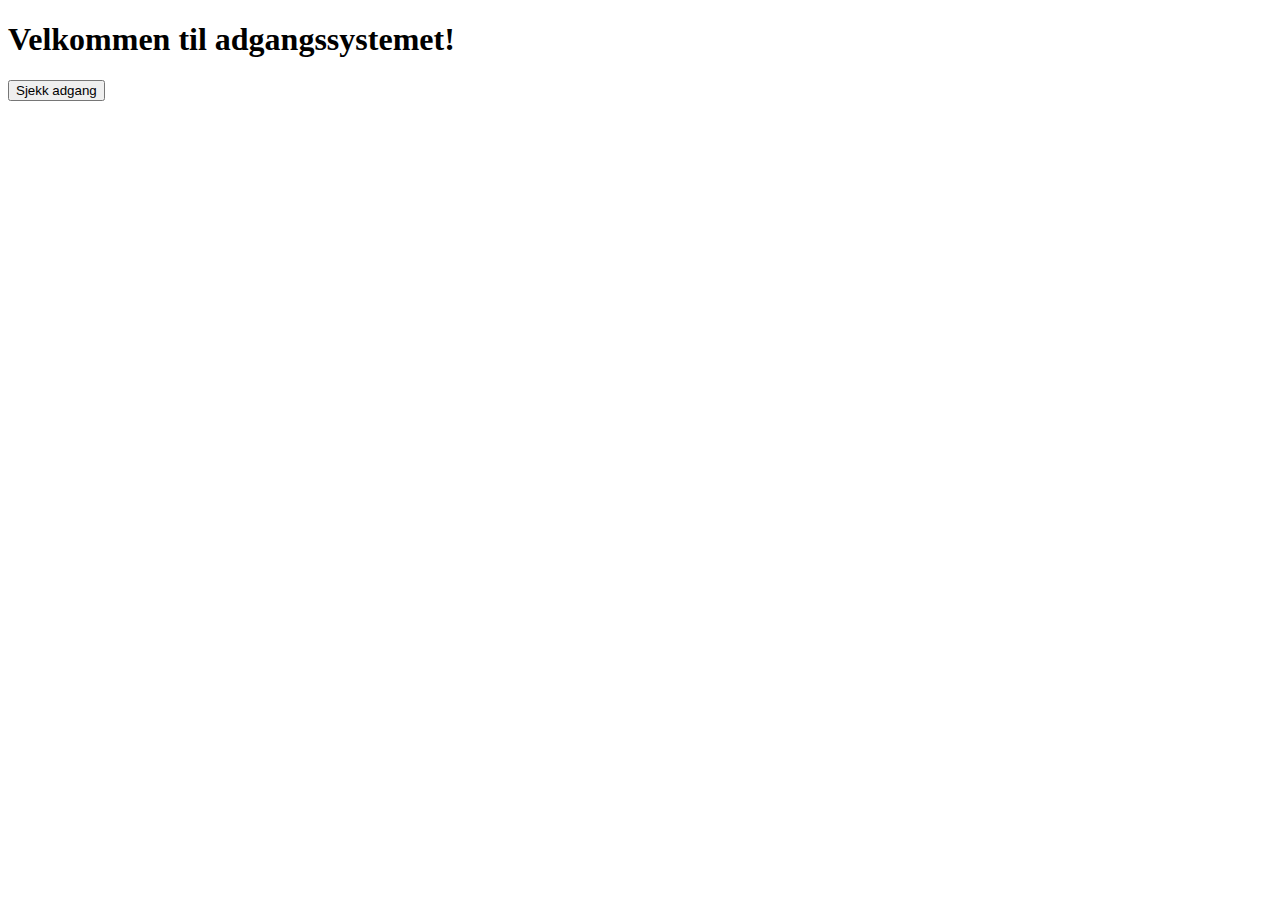
<file: index.html>
<!DOCTYPE html>
<html lang="en">
<head>
    <title>Adgangskontroll Dashboard</title>
</head>
<body>
    <h1>Velkommen til adgangssystemet!</h1>
    <button onclick="requestAccess()">Sjekk adgang</button>
    <script src="app.js"></script>
</body>
</html>
</file>
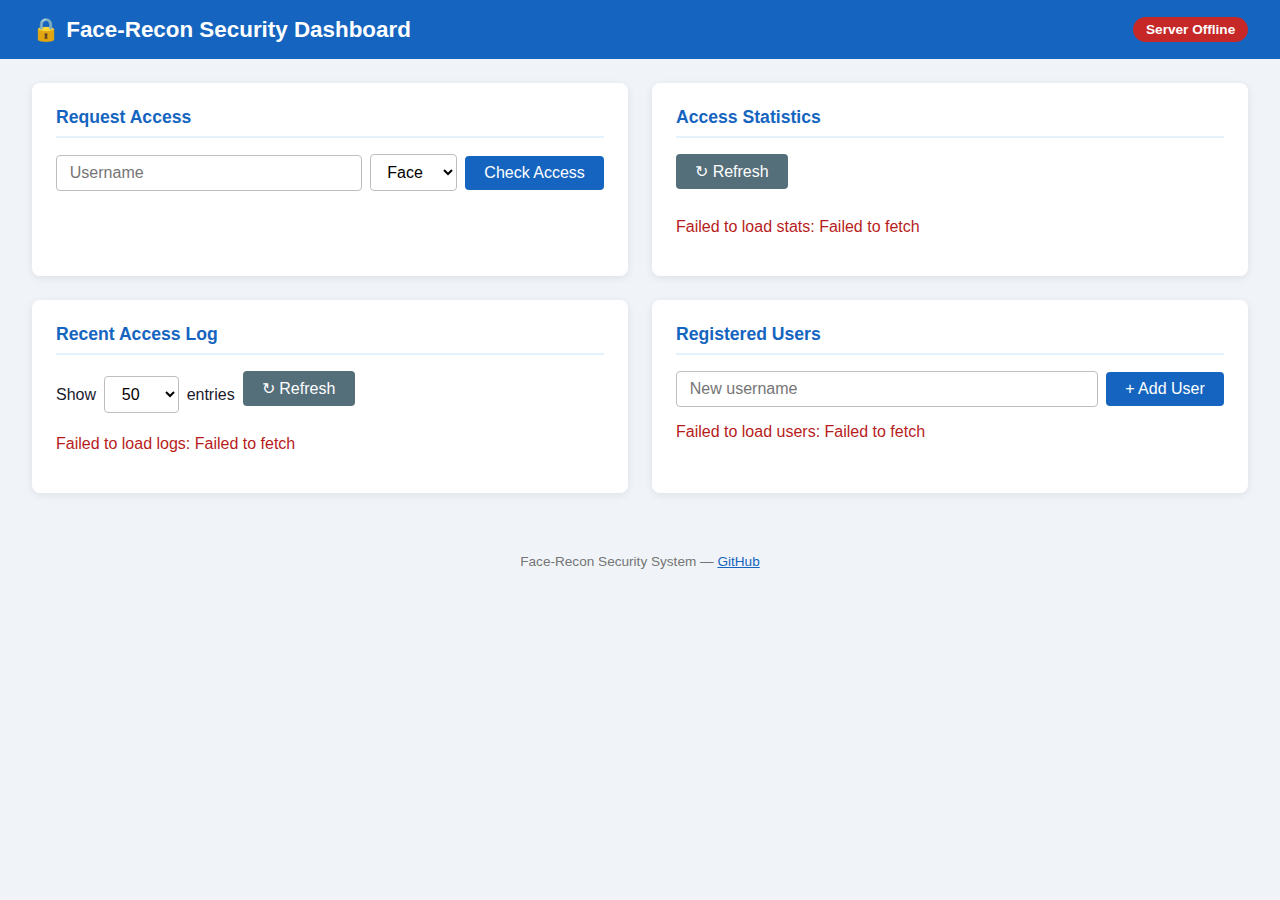
<file: frontend/index.html>
<!DOCTYPE html>
<html lang="en">
<head>
    <meta charset="UTF-8">
    <meta name="viewport" content="width=device-width, initial-scale=1.0">
    <title>Face-Recon Security Dashboard</title>
    <link rel="stylesheet" href="styles.css">
</head>
<body>
    <header>
        <h1>&#128274; Face-Recon Security Dashboard</h1>
        <span id="health-badge" class="badge badge-unknown">Connecting…</span>
    </header>

    <main>
        <!-- Access Request -->
        <section class="card" id="access-section">
            <h2>Request Access</h2>
            <div class="form-row">
                <input type="text" id="username-input" placeholder="Username" aria-label="Username" />
                <select id="method-select" aria-label="Authentication method">
                    <option value="face">Face</option>
                    <option value="voice">Voice</option>
                    <option value="nfc">NFC</option>
                    <option value="rfid">RFID</option>
                </select>
                <button onclick="requestAccess()">Check Access</button>
            </div>
            <div id="access-result" class="result-box hidden"></div>
        </section>

        <!-- Statistics -->
        <section class="card" id="stats-section">
            <h2>Access Statistics</h2>
            <button class="btn-secondary" onclick="fetchStats()">&#8635; Refresh</button>
            <div id="stats-container">
                <p class="muted">Loading…</p>
            </div>
        </section>

        <!-- Recent Logs -->
        <section class="card" id="logs-section">
            <h2>Recent Access Log</h2>
            <div class="log-controls">
                <label for="log-limit">Show</label>
                <select id="log-limit" onchange="fetchLogs()">
                    <option value="20">20</option>
                    <option value="50" selected>50</option>
                    <option value="100">100</option>
                </select>
                <span>entries</span>
                <button class="btn-secondary" onclick="fetchLogs()">&#8635; Refresh</button>
            </div>
            <div id="logs-container">
                <p class="muted">Loading…</p>
            </div>
        </section>

        <!-- User Management -->
        <section class="card" id="users-section">
            <h2>Registered Users</h2>
            <div class="form-row">
                <input type="text" id="new-username" placeholder="New username" aria-label="New username" />
                <button onclick="addUser()">&#43; Add User</button>
            </div>
            <div id="users-container">
                <p class="muted">Loading…</p>
            </div>
        </section>
    </main>

    <footer>
        <p>Face-Recon Security System &mdash; <a href="https://github.com/GizzZmo/Face-Recon" target="_blank" rel="noopener">GitHub</a></p>
    </footer>

    <script src="app.js"></script>
</body>
</html>
</file>
<file: frontend/styles.css>
/* =========================================================
   Face-Recon Dashboard – Styles
   ========================================================= */

*, *::before, *::after {
    box-sizing: border-box;
}

body {
    font-family: Arial, sans-serif;
    margin: 0;
    background: #f0f4f8;
    color: #1a1a2e;
}

/* ----- Header ----- */
header {
    display: flex;
    align-items: center;
    justify-content: space-between;
    background: #1565c0;
    color: #fff;
    padding: 1rem 2rem;
    gap: 1rem;
}

header h1 {
    margin: 0;
    font-size: 1.4rem;
}

/* ----- Status badge ----- */
.badge {
    padding: 0.3rem 0.8rem;
    border-radius: 1rem;
    font-size: 0.85rem;
    font-weight: bold;
    white-space: nowrap;
}
.badge-ok      { background: #2e7d32; color: #fff; }
.badge-error   { background: #c62828; color: #fff; }
.badge-unknown { background: #616161; color: #fff; }

/* ----- Main layout ----- */
main {
    display: grid;
    grid-template-columns: repeat(auto-fill, minmax(480px, 1fr));
    gap: 1.5rem;
    padding: 1.5rem 2rem;
    max-width: 1400px;
    margin: 0 auto;
}

/* ----- Cards ----- */
.card {
    background: #fff;
    border-radius: 8px;
    box-shadow: 0 2px 8px rgba(0,0,0,0.08);
    padding: 1.5rem;
}

.card h2 {
    margin: 0 0 1rem;
    font-size: 1.1rem;
    color: #1565c0;
    border-bottom: 2px solid #e3f2fd;
    padding-bottom: 0.5rem;
}

/* ----- Forms ----- */
.form-row {
    display: flex;
    flex-wrap: wrap;
    gap: 0.5rem;
    align-items: center;
}

input[type="text"] {
    flex: 1;
    min-width: 150px;
    padding: 0.5rem 0.8rem;
    border: 1px solid #bdbdbd;
    border-radius: 4px;
    font-size: 1rem;
}

select {
    padding: 0.5rem 0.8rem;
    border: 1px solid #bdbdbd;
    border-radius: 4px;
    font-size: 1rem;
    background: #fff;
}

/* ----- Buttons ----- */
button {
    background: #1565c0;
    color: #fff;
    padding: 0.5rem 1.2rem;
    border: none;
    font-size: 1rem;
    cursor: pointer;
    border-radius: 4px;
    transition: background 0.15s;
    white-space: nowrap;
}
button:hover { background: #0d47a1; }

.btn-secondary {
    background: #546e7a;
    margin-bottom: 0.8rem;
}
.btn-secondary:hover { background: #37474f; }

.btn-danger {
    background: #c62828;
    padding: 0.25rem 0.7rem;
    font-size: 0.85rem;
}
.btn-danger:hover { background: #b71c1c; }

/* ----- Result box ----- */
.result-box {
    margin-top: 0.8rem;
    padding: 0.6rem 1rem;
    border-radius: 4px;
    font-weight: bold;
}
.result-box.hidden   { display: none; }
.result-ok           { background: #e8f5e9; color: #2e7d32; }
.result-denied       { background: #ffebee; color: #b71c1c; }
.result-error        { background: #fff3e0; color: #e65100; }
.result-warn         { background: #fffde7; color: #f57f17; }

/* ----- Tables ----- */
table {
    width: 100%;
    border-collapse: collapse;
    font-size: 0.9rem;
    margin-top: 0.5rem;
}
th {
    text-align: left;
    background: #e3f2fd;
    padding: 0.5rem 0.6rem;
    font-weight: bold;
}
td { padding: 0.45rem 0.6rem; border-bottom: 1px solid #f0f4f8; }
tr:last-child td { border-bottom: none; }
tr:hover td { background: #f5f9ff; }

.text-ok     { color: #2e7d32; font-weight: bold; }
.text-denied { color: #b71c1c; font-weight: bold; }

/* ----- User list ----- */
.user-list {
    list-style: none;
    margin: 0.5rem 0 0;
    padding: 0;
}
.user-list li {
    display: flex;
    justify-content: space-between;
    align-items: center;
    padding: 0.4rem 0.2rem;
    border-bottom: 1px solid #f0f4f8;
}
.user-list li:last-child { border-bottom: none; }

/* ----- Log controls ----- */
.log-controls {
    display: flex;
    align-items: center;
    gap: 0.5rem;
    margin-bottom: 0.8rem;
    flex-wrap: wrap;
}

/* ----- Misc ----- */
.muted { color: #757575; }
.error { color: #b71c1c; }

/* ----- Footer ----- */
footer {
    text-align: center;
    padding: 1.5rem;
    font-size: 0.85rem;
    color: #757575;
}
footer a { color: #1565c0; }

/* ----- Responsive ----- */
@media (max-width: 600px) {
    main { grid-template-columns: 1fr; padding: 1rem; }
    header { flex-direction: column; align-items: flex-start; }
}
</file>
